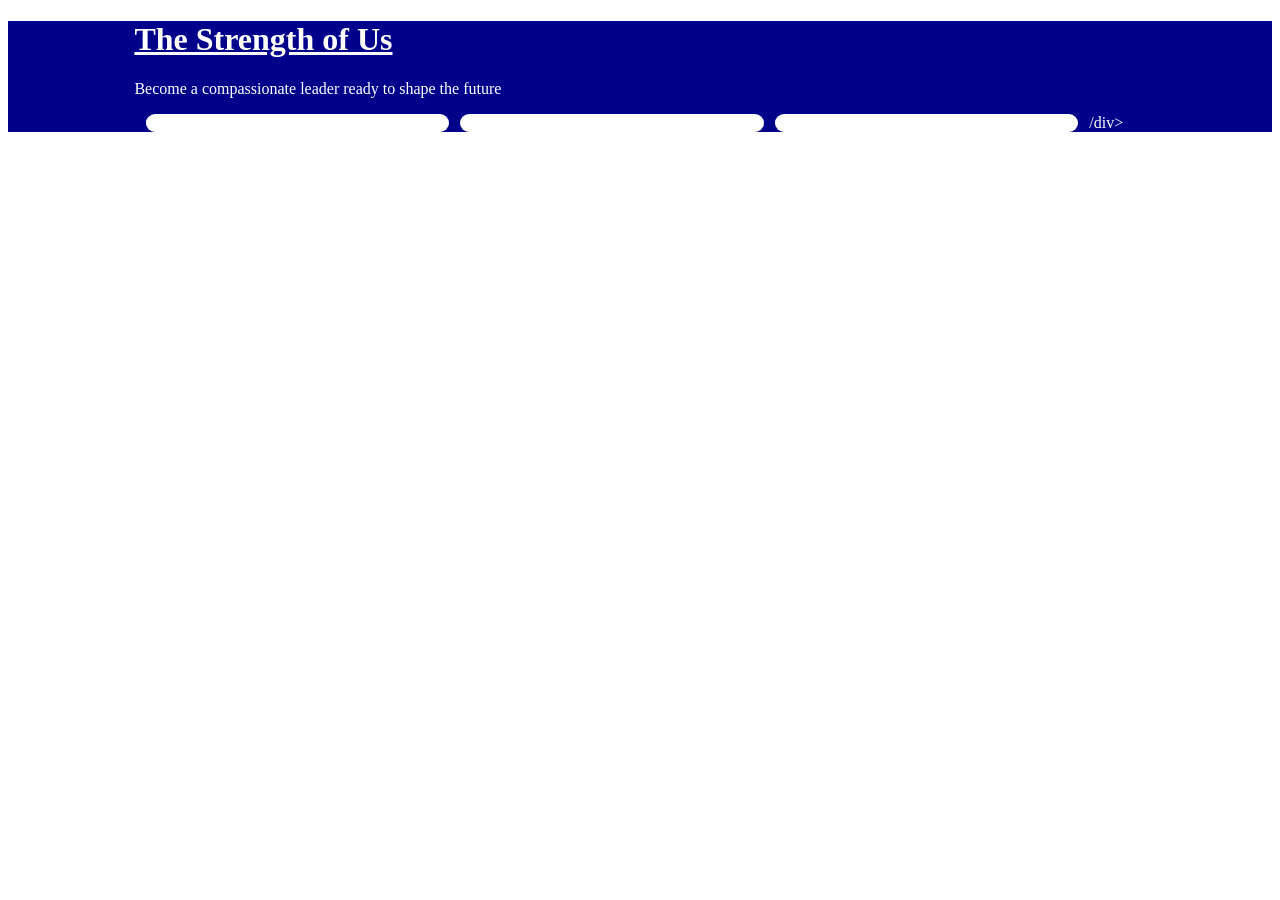
<file: cst336/CSS Tutorial/index.html>
<!DOCTYPE html>
<html lang="en">

<head>
    <meta charset="UTF-8">
    <meta name="viewport" content="width=device-width, initial-scale=1.0">
    <title>Document</title>
    <link rel="stylesheet" href="css/style.css">
</head>

<body>
    <div id="container">
        <div id="mid-section">
            <div id="heaeder-content">
                <h1 id="main-title">The Strength of Us</h1>
                <p>Become a compassionate leader ready to shape the future</p>
            </div>
            <div id="cards">
                <div class="column">Column 1</div>
                <div class="column">Column 2</div>
                <div class="column">Column 3</div>
            /div>
            <div id="apply-content"></div>

        </div>
    </div>


</body>

</html>
</file>
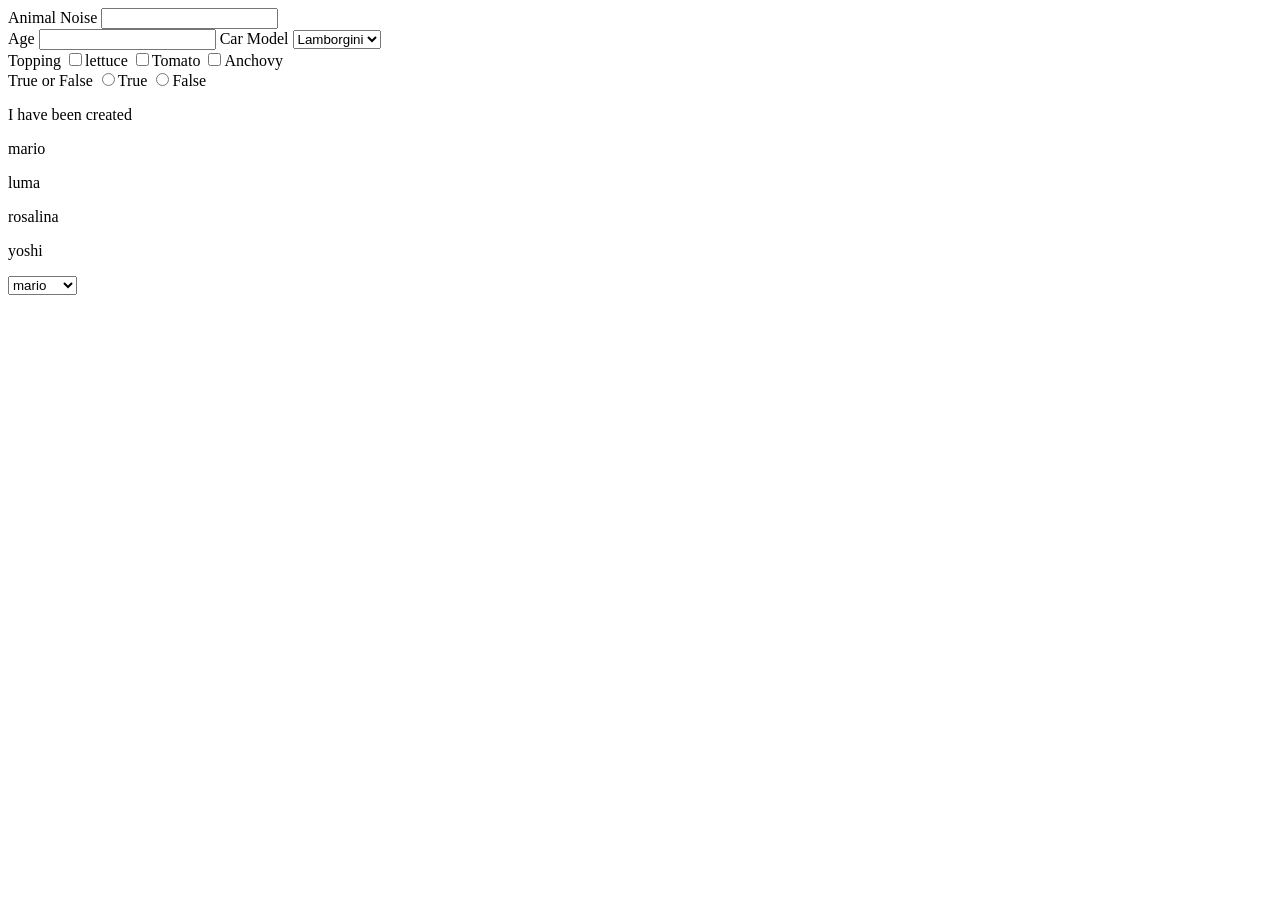
<file: cst336/forms_Tutorial/index.html>
<!DOCTYPE html>
<html lang="en">

<head>
    <meta charset="UTF-8">
    <meta name="viewport" content="width=device-width, initial-scale=1.0">
    <title>Document</title>
</head>

<body>

    <label1 for="basic-input">Animal Noise</label1>
    <input id="basic-input">

    <br />

    <label for="age.input">Age</label>
    <input id="age.input" max="30" type="number">


    <label for="car-model-input">Car Model</label>
    <select id="car-model-input">
        <option id="Lamborgini" value="Lamborgini">Lamborgini</option>
        <option id="Honda" value="Honda">Honda</option>
        <option id="Toyota" value="Toyota">Toyota</option>
    </select>

    <br />

    <label>Topping</label>
    <input type="checkbox" name="toppings" id="lettuce" value="lettuce"><label for="lettuce">lettuce</label>
    <input type="checkbox" name="toppings" id="tomato" value="tomato"><label for="tomato">Tomato</label>
    <input type="checkbox" name="toppings" id="anchovy" value="anchovy"><label for="anchovy">Anchovy</label>

    <br/>

    <label>True or False</label>
    <input type="radio" id="true" value="T" name="truth"><label for="true">True</label>
    <input type="radio" id="false" value="F" name="truth"><label for="false">False</label>

    <div id="insert-area">
        
    </div>

    <select id="names-dropdown">
        
    </select>

    <div id="img-section">
        
    </div>


    <script src="./scripts/arrays.js" defer></script>
     <script src="./scripts/script.js" defer></script>
</body>

</html>
</file>
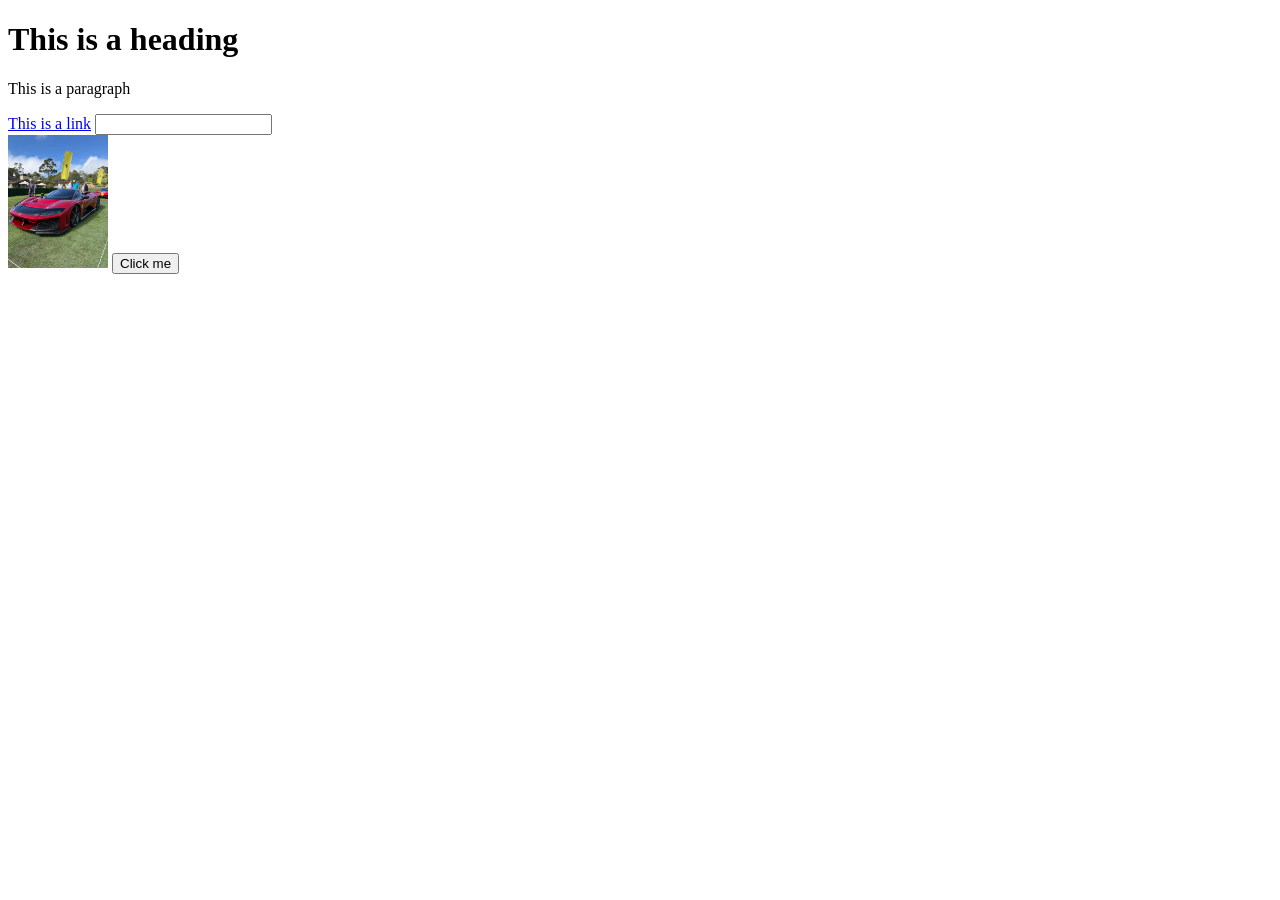
<file: cst336/lab0/index.html>
<!DOCTYPE html>
<html lang="en">

<head>
    <meta charset="UTF-8">
    <meta name="viewport" content="width=device-width, initial-scale=1.0">
    <title>Document</title>
</head>

<body>
    <div>
        <h1 id="main_title">This is a heading</h1>
        <p class="body_text">This is a paragraph</p>
        <a href="https://csumb.edu">This is a link</a>
        <input>
    </div>
    <img id="main_image" src="images/f80.jpeg" width="100" alt="A red car">
    <button id="home_confirm" class="confirm">Click me</button>
</body>

</html>
</file>
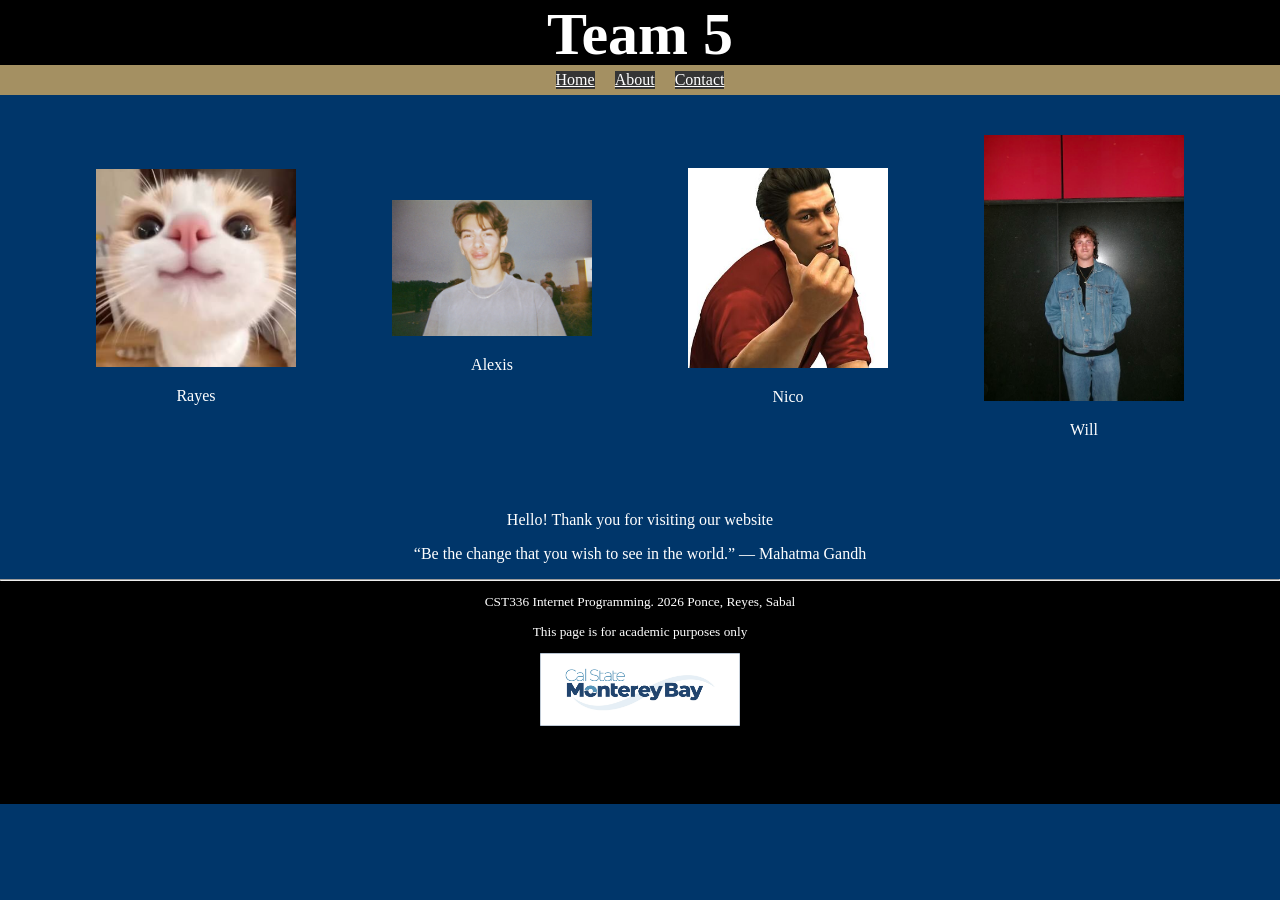
<file: cst336/lab1/index.html>
<!DOCTYPE html>
<html lang="en">

<head>
    <meta charset="UTF-8">
    <meta name="viewport" content="width=device-width, initial-scale=1.0">
    <title>Document</title>
    <link rel="stylesheet" href="css/style.css">
</head>

<body>
    <div id="container">
        <div id="mid-section">
            <div id="heading">
                <h1 id="main-title">Team 5</h1>
            </div>

            <div id="link-section">
                <nav id="nav-links">
                    <div id="links">
                        <a id="link" href="index.html">Home</a>
                    </div>

                    <div id="links">
                        <a id="link" href="about.html">About</a>
                    </div>

                    <div id="links">
                        <a id="link" href="contact.html">Contact</a>
                    </div>
                </nav>

            </div>


            <div id="main-section">
                <div id="images">
                    <img src="images/team_pic_1.png" width="200">
                    <p id="names"> Rayes </p>
                </div>

                <div id="images">
                    <img src="images/IMG_2213 2.jpeg" width="200">
                    <p id="names">Alexis</p>
                </div>

                <div id="images">
                    <img src="images/kiryuThumbsUp.jpg" width="200">
                    <p id="names">Nico</p>
                </div>

                <div id="images">
                    <img src="images/unnamed.jpg" width="200">
                    <p id="names">Will</p>
                </div>

            </div>
            <div id="bottom-section">
                <p>Hello! Thank you for visiting our website</p>
                <p> “Be the change that you wish to see in the world.”
                    ― Mahatma Gandh </p>


            </div>


            <div id="footer">
                <hr>
                <p> CST336 Internet Programming. 2026 Ponce, Reyes, Sabal </p>
                <p>This page is for academic purposes only</p>
                <img src="images/Logo_Primary-Full-color.jpg" width="200">
            </div id="footer">
        </div>
    </div>
</body>

</html>
</file>
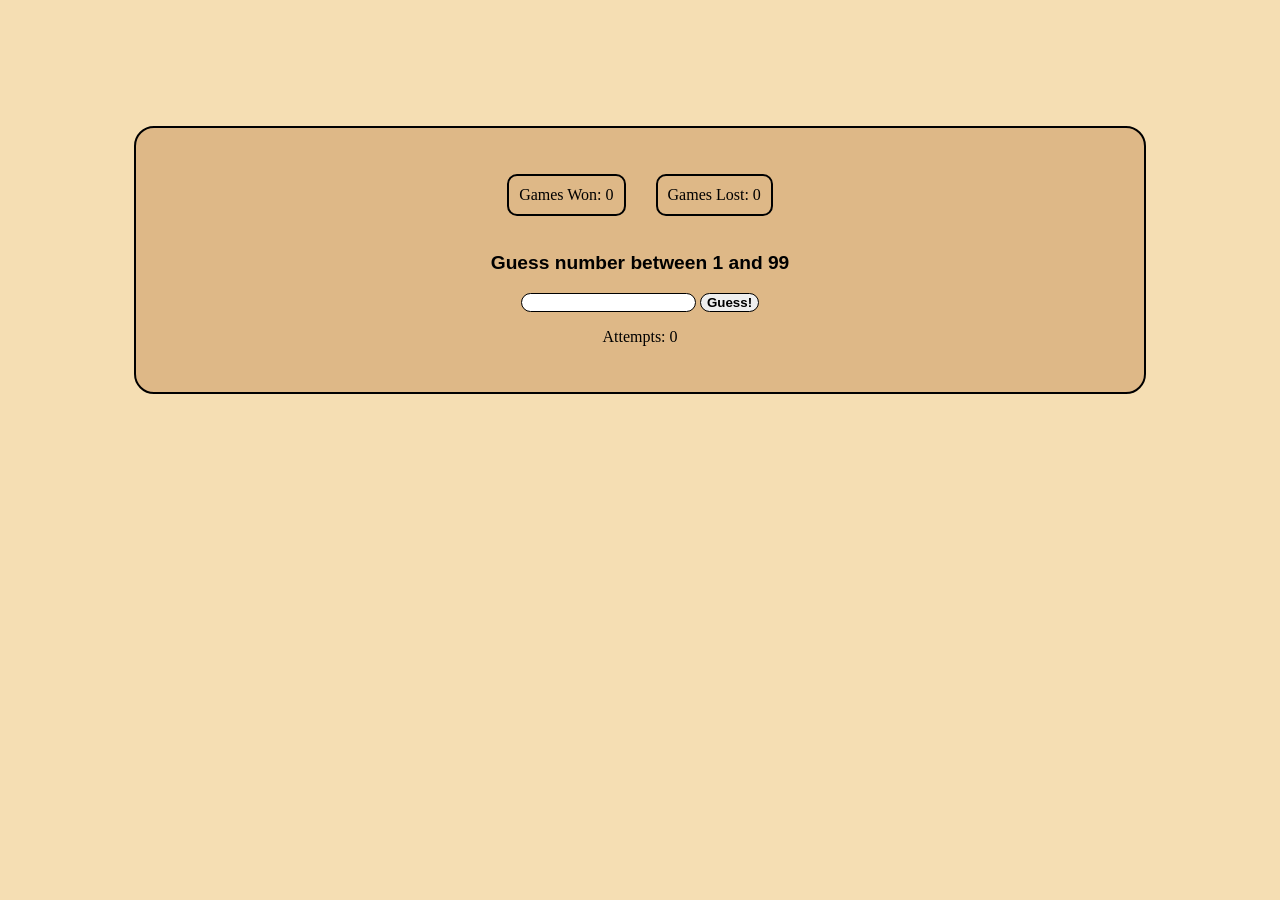
<file: cst336/lab2/index.html>
<!DOCTYPE html>
<html lang="en">

<head>
    <meta charset="UTF-8">
    <meta name="viewport" content="width=device-width, initial-scale=1.0">
    <title>Document</title>
    <link rel="stylesheet" href="css/style.css">
</head>

<body id="main-body">

    <div id="main-game">

        <div id="total-games">
        <p id="gamesWon">Games Won: 0</p>
        <p id="gamesLost">Games Lost: 0</p>
        </div>


        <div id="main-title">
        <p>Guess number between 1 and 99</p>
        </div>
        <input id="guessInput" type="number">
        <button id="guessButton">Guess!</button>
        <button id="resetButton">Reset</button>
        <p id="guessMessage"></p>
        <p id="guessCount">Attempts: 0</p>
        <p id="numGuesses"></p>


    </div>


    <script src="scripts/script1.js"></script>

</body>

</html>
</file>
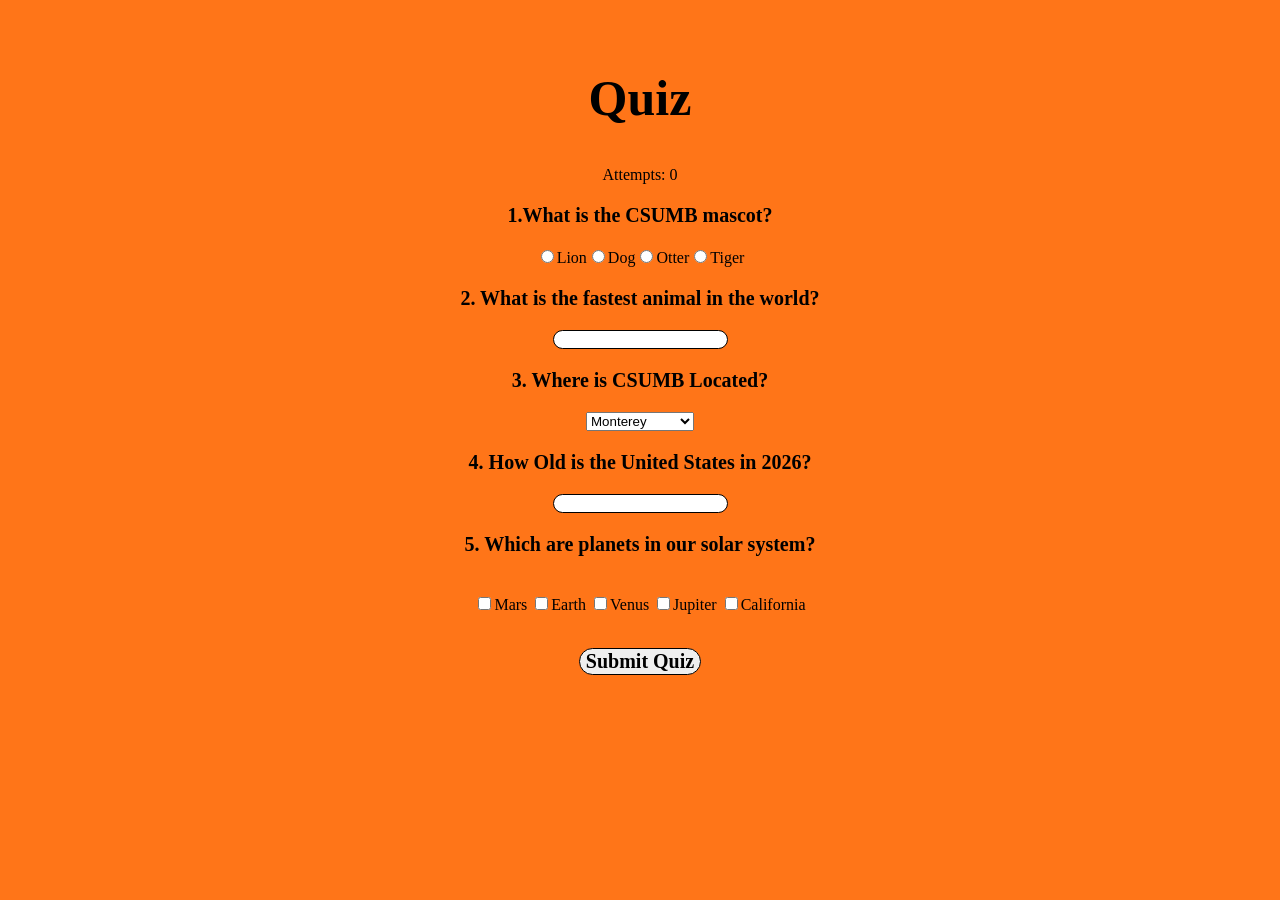
<file: cst336/lab3/index.html>
<!DOCTYPE html>
<html lang="en">

<head>
    <meta charset="UTF-8">
    <meta name="viewport" content="width=device-width, initial-scale=1.0">
    <title>Lab 3: Quiz</title>
    <script src="./scripts/scrip2.js" defer></script>
    <link rel="stylesheet" href="css/style.css">
</head>

<body id="body">

    <h1>Quiz</h1>
    <h2 id="congratulations"></h2>
    <h2 id="score"></h2>
    <p id="attempts"></p>

    <p class="questions"> 1.What is the CSUMB mascot?</p>
    <div id="q1Choices"></div>
    <p id="q1Message"></p>
    <img id="q1Image" class = "answerImage">


    <p class="questions"> 2. What is the fastest animal in the world? </p>

    <input type="text" id="q2" name="q2">
    <p id="q2Message"></p>
    <img id="q2Image" class = "answerImage">

    <p class="questions"> 3. Where is CSUMB Located? </p>

    <select id="CSUMB_Locations">
        <option id="Monterey" value="Monterey">Monterey</option>
        <option id="San Francisco" value="San Francisco">San Francisco</option>
        <option id="Salinas" value="Salinas">Salinas</option>
    </select>
    <p id="q3Message"></p>
    <img id="q3Image" class = "answerImage">

    <p class="questions"> 4. How Old is the United States in 2026? </p>
  
    <input id="US_age" type="number">
    <p id="q4Message"></p>
    <img id="q4Image" class = "answerImage">

    <p class="questions">5. Which are planets in our solar system? </p>
    <br>
    <input type="checkbox" name="planets" id="Mars" value="Mars"><label for="Mars">Mars</label>
    <input type="checkbox" name="planets" id="Earth" value="Earth"><label for="Earth">Earth</label>
    <input type="checkbox" name="planets" id="Venus" value="Venus"><label for="Venus">Venus</label>
    <input type="checkbox" name="planets" id="Jupiter" value="Jupiter"><label for="Jupiter">Jupiter</label>
    <input type="checkbox" name="planets" id="California" value="California"><label for="California">California</label>
    <p id="q5Message"></p>
    <img id="q5Image" class = "answerImage">
    <br>

    <button id = "submitButton">Submit Quiz</button>


</body>

</html>
</file>
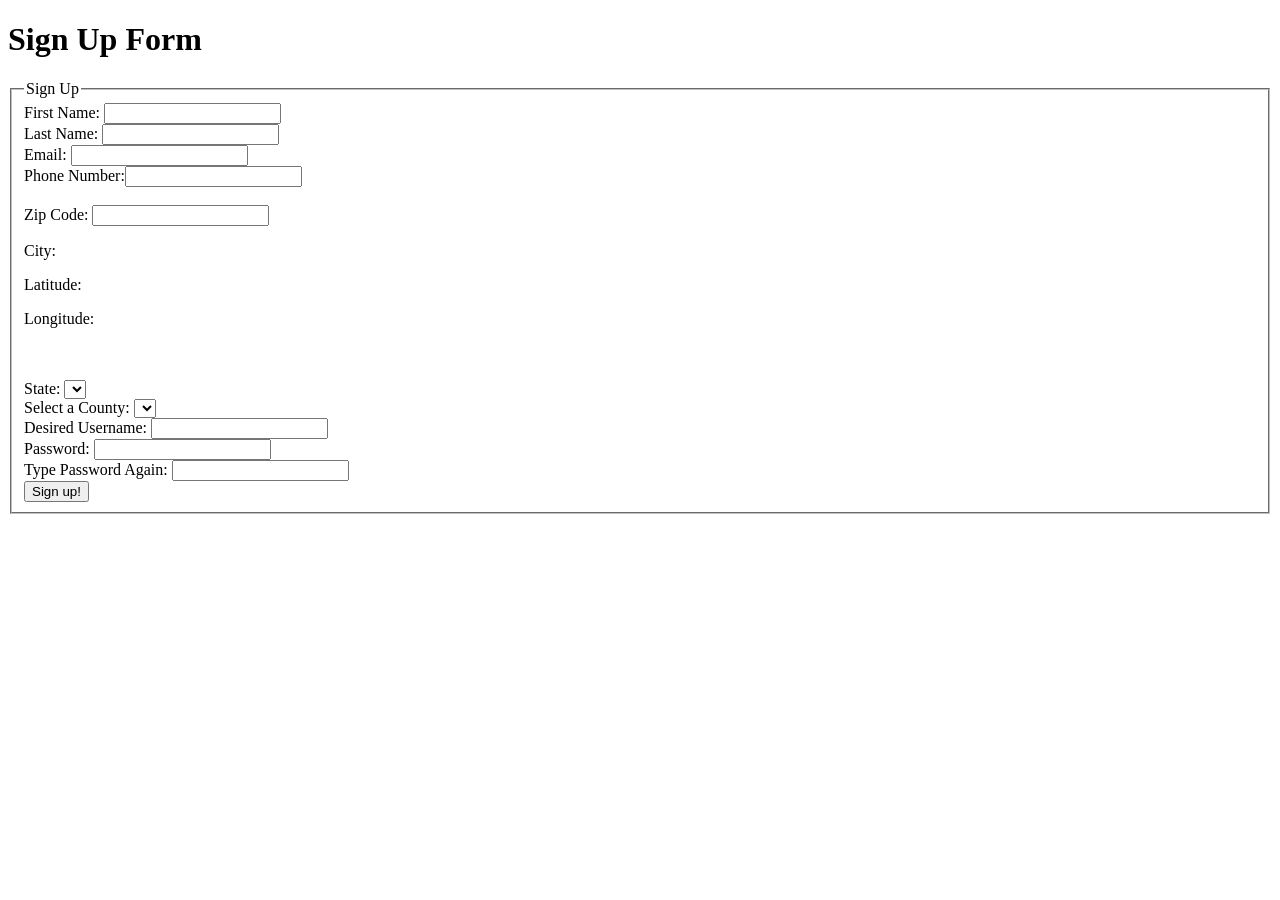
<file: cst336/lab4/index.html>
<!DOCTYPE html>
<html lang="en">

<head>
    <meta charset="UTF-8">
    <meta name="viewport" content="width=device-width, initial-scale=1.0">
    <title>Document</title>
</head>

<body>
    <h1> Sign Up Form </h1>

    <fieldset>
        <legend>Sign Up</legend>
        First Name: <input type="text"><br>
        Last Name: <input type="text"><br>
        Email: <input type="text"><br>
        Phone Number:<input type="text"><br><br>
        Zip Code: <input type="text" id="zip-code"><br>
        <p id="city">City:</p>
        
        <p id="latitude">Latitude:</p>
   
        <p id="longitude">Longitude:</p>
        <br><br>
        State: <select></select><br>
        Select a County: <select></select><br>

        Desired Username: <input type="text"><br>
        Password: <input type="password" id="password-input"><br>
        Type Password Again: <input type="password"><br>
        <input type="submit" value="Sign up!">
    </fieldset>

    <script src="./js/script.js"></script>

</body>

</html>
</file>
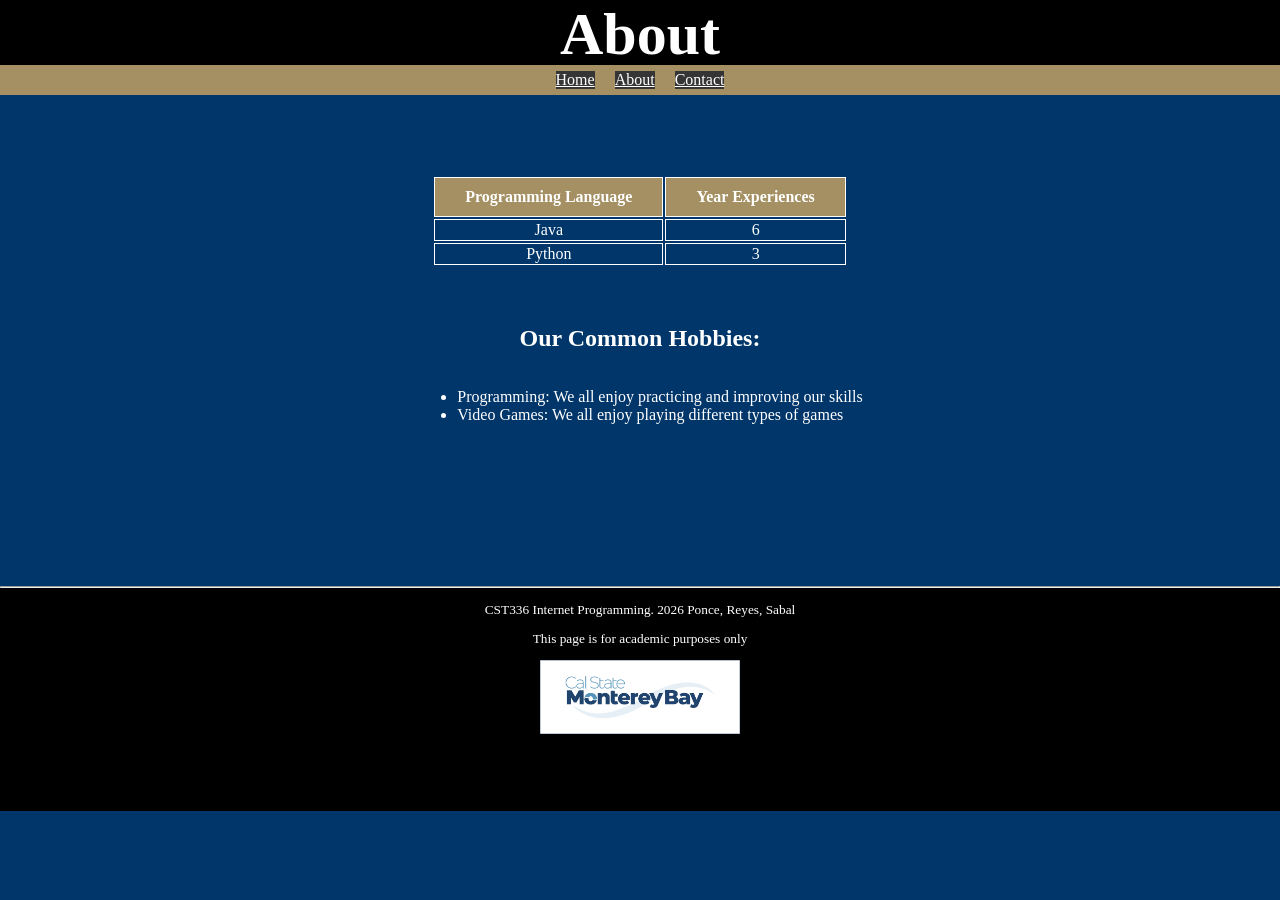
<file: cst336/lab1/about.html>
<!DOCTYPE html>
<html lang="en">

<head>
    <meta charset="UTF-8">
    <meta name="viewport" content="width=device-width, initial-scale=1.0">
    <title>Document</title>
    <link rel="stylesheet" href="css/style.css">
</head>

<body>
    <div id="container">
        <div id="heading">
            <h1 id="main-title">About</h1>
        </div>


        <div id="link-section">
            <nav id="nav-links">
                <div id="links">
                    <a id="link" href="index.html">Home</a>
                </div>

                <div id="links">
                    <a id="link" href="about.html">About</a>
                </div>

                <div id="links">
                    <a id="link" href="contact.html">Contact</a>
                </div>
            </nav>
        </div>




        <div id="table-section">
            <div id="table">
                <table>
                    <tr id="top_table">
                        <th id="table_h">
                            Programming Language
                        </th>
                        <th id="table_h">
                            Year Experiences
                        </th>
                    </tr>

                    <tr>
                        <td id="table_d">Java</td>
                        <td id="table_d">6</td>
                    </tr>

                    <tr>
                        <td id="table_d">
                            Python
                        </td>
                        <td id="table_d">
                            3
                        </td>
                    </tr>
                </table>
            </div>
        </div>


        <div id="bottom-section">
            <h2>Our Common Hobbies:</h2>
            <div id="list">
                <ul id="list_ul">
                    <li>
                        Programming: We all enjoy practicing and improving our skills
                    </li>
                    <li>
                        Video Games: We all enjoy playing different types of games
                    </li>
                </ul>
            </div>
        </div>

        <footer id="footer">
                <hr>
                <p> CST336 Internet Programming. 2026 Ponce, Reyes, Sabal </p>
                <p>This page is for academic purposes only</p>
                <img src="images/Logo_Primary-Full-color.jpg" width="200">
        </footer>

    </div>








</body>

</html>
</file>
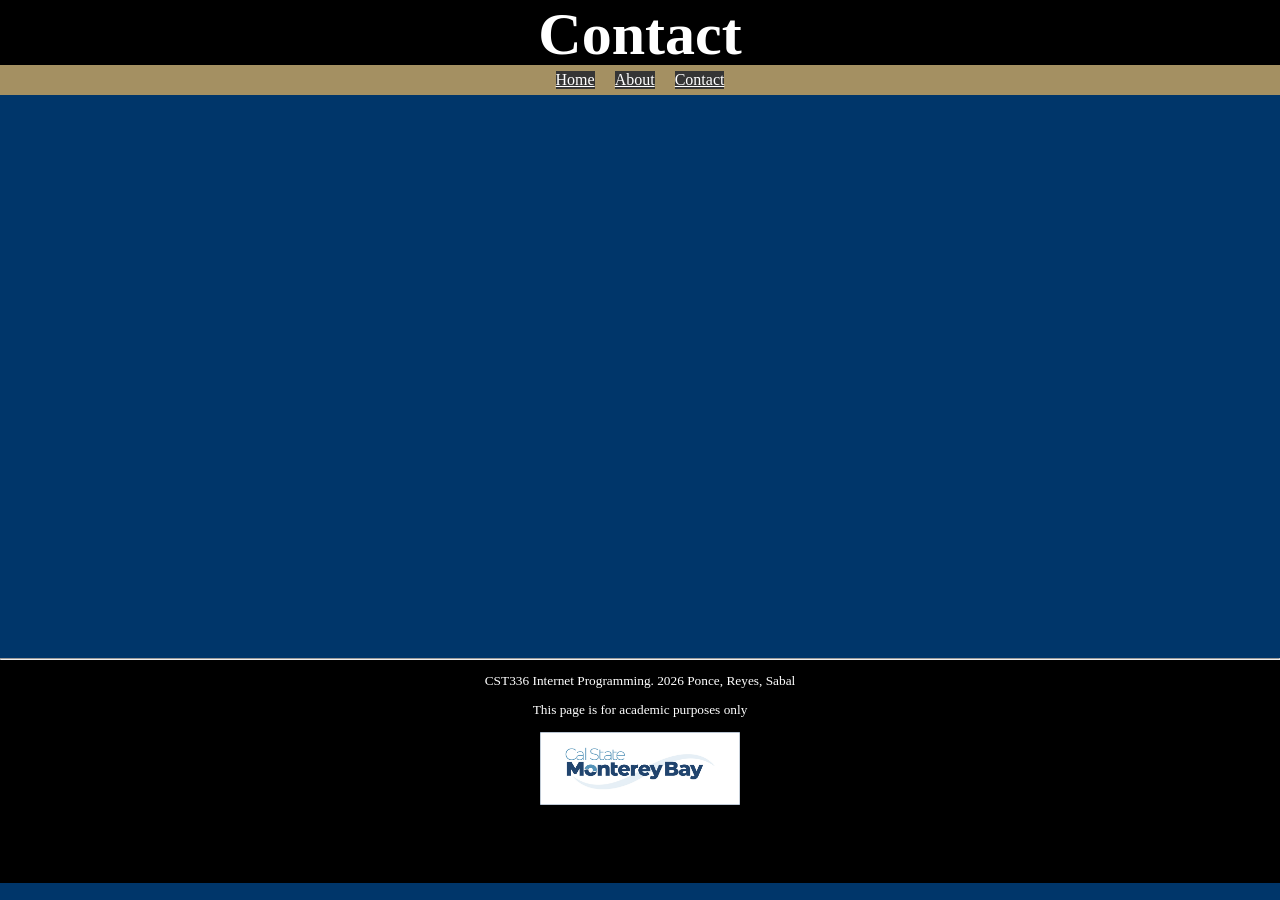
<file: cst336/lab1/contact.html>
<!DOCTYPE html>
<html lang="en">

<head>
    <meta charset="UTF-8">
    <meta name="viewport" content="width=device-width, initial-scale=1.0">
    <title>Document</title>
    <link rel="stylesheet" href="css/style.css">
</head>

<body>
    <div id="container">
        <div id="heading">
            <h1 id="main-title">Contact</h1>
        </div>


        <div id="link-section">
            <nav id="nav-links">
                <div id="links">
                    <a id="link" href="index.html">Home</a>
                </div>

                <div id="links">
                    <a id="link" href="about.html">About</a>
                </div>

                <div id="links">
                    <a id="link" href="contact.html">Contact</a>
                </div>
            </nav>
        </div>


        <div id="form_section">
            <iframe
                src="https://docs.google.com/forms/d/e/1FAIpQLSeF3n2TZHZXa6mSHsj729WlB3vbk3CpH2ND8s0VZVw-OyMlsg/viewform?embedded=true"
                width="640" height="556" frameborder="0" marginheight="0" marginwidth="0">Loading…</iframe>

        </div>

        <footer id="footer">
            <hr>
            <p> CST336 Internet Programming. 2026 Ponce, Reyes, Sabal </p>
            <p>This page is for academic purposes only</p>
            <img src="images/Logo_Primary-Full-color.jpg" width="200">
        </footer>

</body>

</html>
</file>
<file: cst336/CSS Tutorial/css/style.css>
#main-title {
    /* color: blue; */
    text-decoration: underline;
}

#container {
    background-color: darkblue;
    width: 100%;
    color: white;
}

.column {
    width: 30%;
    background-color: white;
    border-radius: 25px;
    
}

#mid-section {
    width: 80%;
    margin: auto;
}

#cards {
    display: flex;
    justify-content: space-evenly;
}

.divider{
    background-color: w;
    
}
</file>
<file: cst336/lab1/css/style.css>
@import url('https://fonts.googleapis.com/css2?family=Slabo+13px&display=swap');

body {
    margin: 0;
    padding: 0;
}


#container {
    background-color: #00366A;
    width: 100%;
    min-height: 100vh;
}

#heading {
    background-color: black;
    height: 65px;

}

#main-title {
    color: white;
    text-align: center;
    font-size: 60px;
    font-family: "Slabo", serif;
    margin: 0;

}

#link-section {
    background-color: #a49062;
    height: 30px;
}

#nav-links {
    display: flex;
    justify-content: center;
    align-items: center;
    gap: 20px;
    height: 100%;
    width: 100%;
}

#links {
    background-color: #353535;
}

#link {
    color: white;
}


#main-section {
    display: flex;
    justify-content: space-evenly;
    height: 400px;
    align-items: center;
    text-align: center;

}


#names {
    color: white;
}

#bottom-section {
    text-align: center;
    color: white;
}

#footer {
    background-color: black;
    text-align: center;
    color: white;
    min-height: 25vh;
    font-size: smaller;
}

#table-section {
    display: flex;
    justify-content: center;
    align-items: center;
    color: white;
    padding-top: 80px;
    padding-bottom: 30px;
}

#table {
    text-align: center;
    height: 100px;
}

#table_h {
    padding: 10px 30px;
    border: 1px solid white;
}

#table_d {
    border: 1px solid white;
}

#top_table {
    background-color: #a49062;
}

#list {
    display: flex;
    justify-content: center;
    padding-bottom: 140px;
}

#list_ul {
    text-align: left;
}

#form_section {
    display: flex;
    justify-content: center;
}

#iframe_section {
}
</file>
<file: cst336/lab2/css/style.css>
#main-game{
    text-align: center;
    margin: 10%;
    padding: 30px;
    border: 2px solid black;
    background-color: burlywood;
    border-radius: 20px;
}

#main-body{
    background-color: wheat;
}

#main-title{
    font-weight: bold;
    font-size: larger;
    font-family: 'Lucida Sans', 'Lucida Sans Regular', 'Lucida Grande', 'Lucida Sans Unicode', Geneva, Verdana, sans-serif;
}

#total-games{
    display: flex;
    justify-content: center;
    gap: 30px;
}

#gamesWon{
    border: 2px solid black;
    padding: 10px;
    border-radius: 10px;
}

#gamesLost{
    border: 2px solid black;
    padding: 10px;
    border-radius: 10px;
}

#guessButton{
    border: 1px solid black;
    font-family: 'Trebuchet MS', 'Lucida Sans Unicode', 'Lucida Grande', 'Lucida Sans', Arial, sans-serif;
    border-radius: 20px;
    font-weight: bold;
}

#resetButton{
    border: 1px solid black;
    font-family: 'Trebuchet MS', 'Lucida Sans Unicode', 'Lucida Grande', 'Lucida Sans', Arial, sans-serif;
    border-radius: 20px;
    font-weight: bold;
}

#guessInput{
    border-radius: 20px;
    border: 1px solid black;
}
</file>
<file: cst336/lab3/css/style.css>
#body{
    text-align: center;
    margin: 5%;
    background-color: #FF7518;
}

h1{
    font-family: Cambria, Cochin, Georgia, Times, 'Times New Roman', serif;
    font-weight: bold;
    font-size: 50px;
    padding: 5px;
}

.questions{
    font-weight: bold;
    font-family: Cambria, Cochin, Georgia, Times, 'Times New Roman', serif;
    font-size: 20px;
}

.answerImage{
    width: 30px;
    height: 30px;
    display: none;
}

#submitButton{
    border: 1px solid black;
    border-radius: 20px;
    font-weight: bold;
    font-family: Cambria, Cochin, Georgia, Times, 'Times New Roman', serif;
    font-size: 20px;
}

input{
    border: 1px solid black;
    border-radius: 20px;
}
</file>
